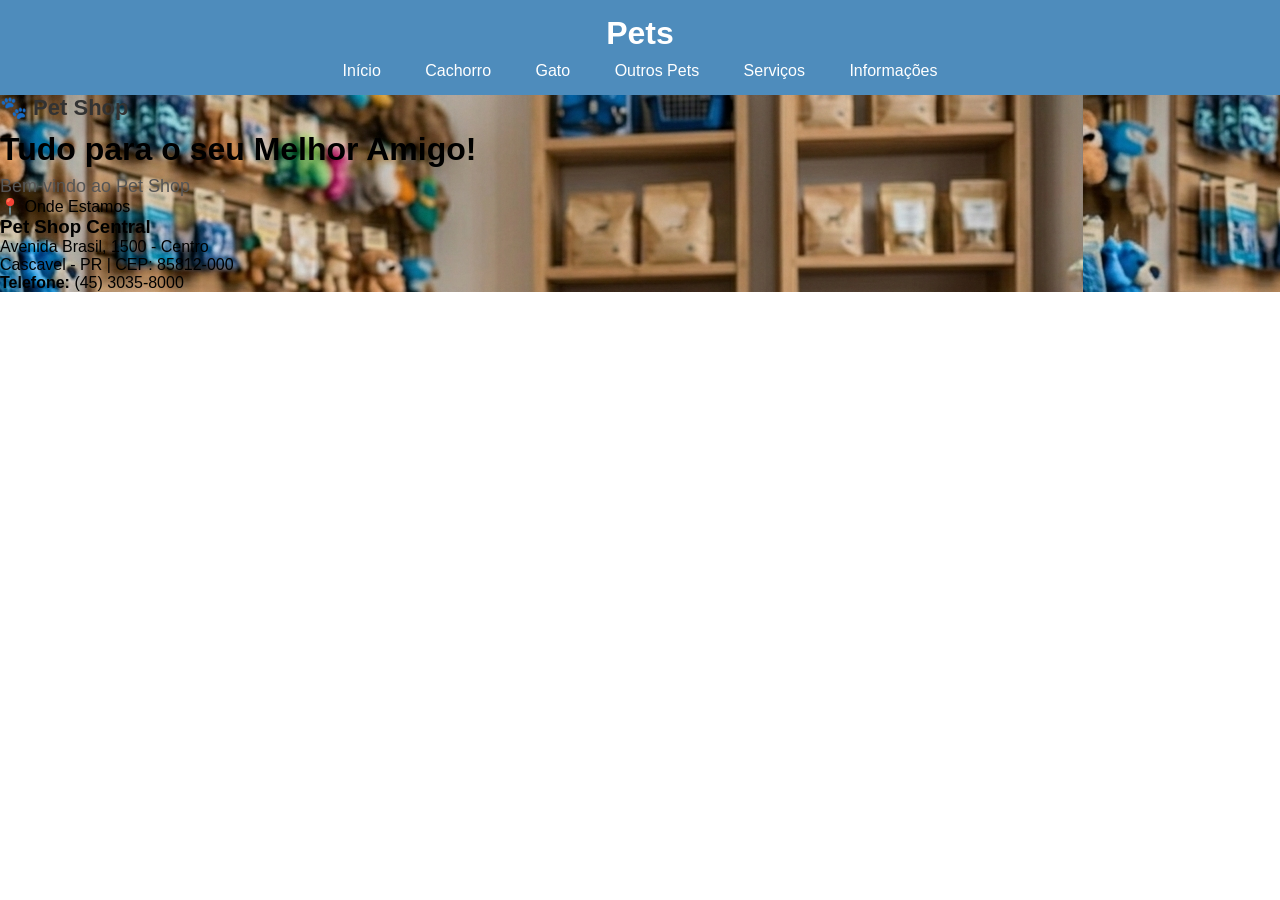
<file: index.html>
<!DOCTYPE html>
<html lang="pt-BR">
<head>
    <meta charset="UTF-8">
    <meta name="viewport" content="width=device-width, initial-scale=1.0">
    <title>Pets - Home</title>
    <link rel="stylesheet" href="style.css">
</head>
<body>

    <header id="cabecalho">
        <h1 id="titulo_cabecalho">Pets</h1>
        <nav>
            <a href="inicio.html">Início</a>
            <a href="cachorro.html">Cachorro</a>
            <a href="gato.html">Gato</a>
            <a href="outrospets.html">Outros Pets</a>
            <a href="serviços.html">Serviços</a>
            <a href="informações.html">Informações</a>
        </nav>
    </header>

    <div id="espaco_imagem" style="background-image: url('img/imagemINICIO.png');">
        
        <div id="caixa_texto">
            <h2 id="titulo_banner">🐾 Pet Shop</h2>
            <p id="subtitulo">Tudo para o seu Melhor Amigo!</p>
            <p id="boas_vindas">Bem-vindo ao Pet Shop</p>
        </div>

        <div id="caixa_endereco">
            <div id="mapa_falso">
                <span>📍 Onde Estamos</span>
            </div>
            
            <div id="dados_contato">
                <h3>Pet Shop Central</h3>
                <p>Avenida Brasil, 1500 - Centro</p>
                <p>Cascavel - PR | CEP: 85812-000</p>
                <p><strong>Telefone:</strong> (45) 3035-8000</p>
            </div>
        </div>

    </div>

</body>
</html>
</file>
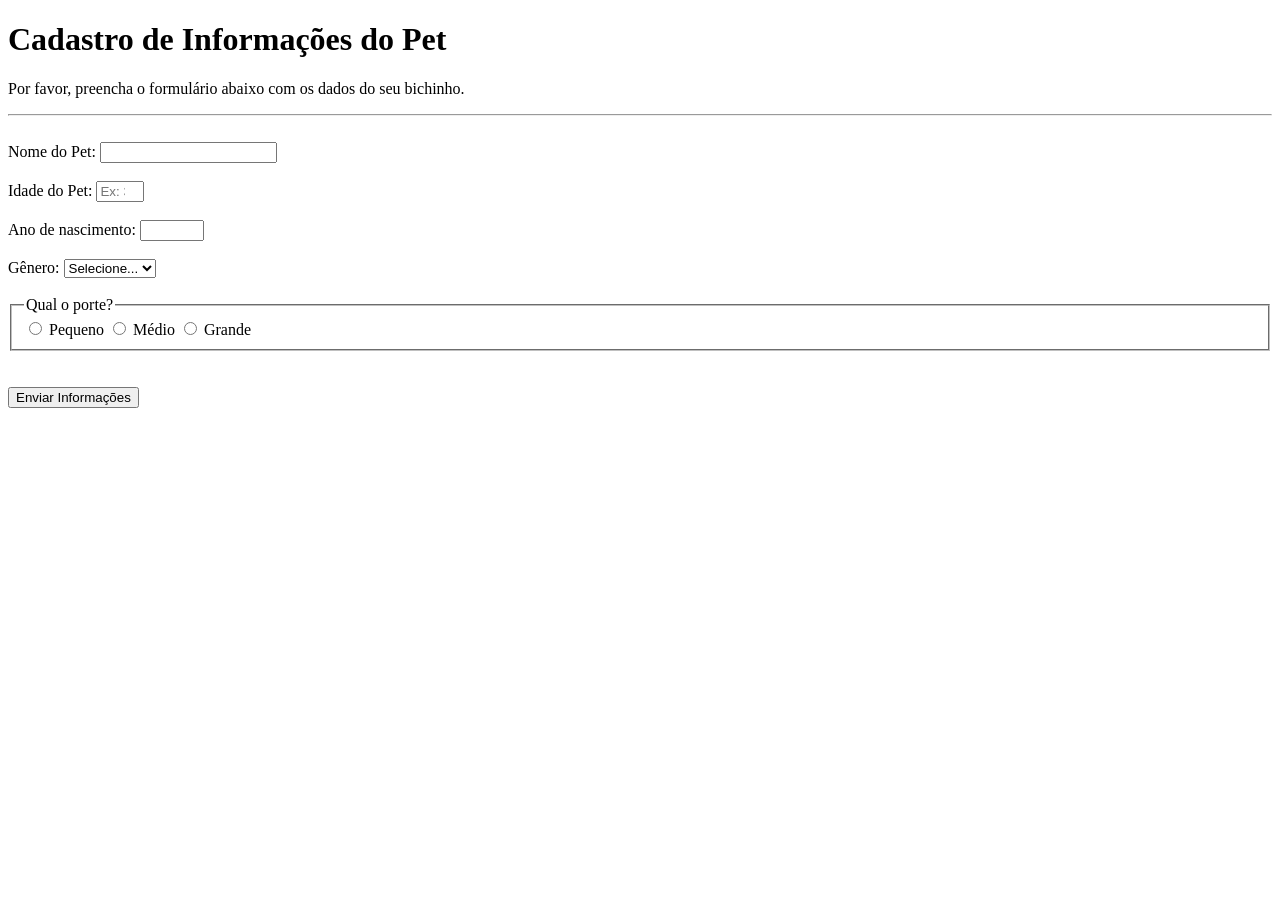
<file: formulario.html>
<!DOCTYPE html>
<html lang="pt-BR">
<head>
    <meta charset="UTF-8">
    <meta name="viewport" content="width=device-width, initial-scale=1.0">
    <title>Informações sobre seu Pet</title>
</head>

<body>
    <h1>Cadastro de Informações do Pet</h1>
    <p>Por favor, preencha o formulário abaixo com os dados do seu bichinho.</p>
    <hr> <br>
    
    <form action="" method="POST" autocomplete="off">
        
        <label for="nomepet">Nome do Pet:</label>
        <input type="text" name="nomepet" id="nomepet" minlength="3" maxlength="15" required> 
        <br><br>

        <label for="idade">Idade do Pet:</label>
        <input type="number" name="idade" id="idade" min="0" max="30" placeholder="Ex: 3" required>
        <br><br>

        <label for="ano">Ano de nascimento:</label>
        <input type="number" id="ano" name="ano" min="1900" max="2026">
        <br><br>

        <label for="genero">Gênero:</label>
        <select name="genero" id="genero" required>
            <option value="">Selecione...</option> 
            <option value="macho">Macho</option>
            <option value="femea">Fêmea</option>
        </select>
        <br><br>

        <fieldset>
            <legend>Qual o porte?</legend>
            
            <input type="radio" name="porte" id="porte-pequeno" value="pequeno">
            <label for="porte-pequeno">Pequeno</label>

            <input type="radio" name="porte" id="porte-medio" value="medio">
            <label for="porte-medio">Médio</label>

            <input type="radio" name="porte" id="porte-grande" value="grande">
            <label for="porte-grande">Grande</label>
        </fieldset>
        <br><br> 

        <button type="submit">Enviar Informações</button>

    </form>
</body>
</html>
</file>
<file: style.css>
/* Reset básico para limpar as margens do navegador */
* {
    margin: 0;
    padding: 0;
    box-sizing: border-box;
    font-family: Arial, sans-serif;
}

/* ===================================================
   ESTILO DA PARTE 1: Barra de Navegação (Do jeito de antes)
   =================================================== */
#cabecalho {
    background-color: #4e8cbc;
    color: white;
    text-align: center; 
    padding: 15px;      
}

#titulo_cabecalho {
    margin-bottom: 10px;
}

#cabecalho nav a {
    color: white;               
    text-decoration: none;      
    font-size: 16px;
    margin: 0 10px;             
    padding: 5px 10px;          
}

#cabecalho nav a:hover {
    background-color: #356b94;  /* Efeito de clique simples */
}


/* ===================================================
   ESTILO DA PARTE 2: Banner com Imagem (Embaixo do menu)
   =================================================== */
#banner {
    background-image: url('imageminicio.jpeg'); /* Sua foto aqui */
    background-size: cover;       
    background-position: center;  
    height: 80vh;                 /* Ocupa 80% da altura da tela (espaço bom abaixo do menu) */
    padding-top: 60px;            /* Espaço para a caixinha branca não colar no menu azul */
}

/* Caixinha branca com transparência na frente da foto */
#caixa_conteudo {
    background-color: rgba(255, 255, 255, 0.85); 
    width: 550px;                 
    margin: 0 auto;               /* Centraliza a caixinha na tela */
    padding: 35px;                
    text-align: center;           
    border-radius: 15px;          
}

/* Textos de dentro da caixinha branca */
#titulo_banner {
    font-size: 22px;
    color: #333333;
    margin-bottom: 10px;
}

#subtitulo {
    font-size: 32px;
    font-weight: bold;
    color: #000000;
    margin-bottom: 8px;
}

#boas_vindas {
    font-size: 18px;
    color: #555555;
}

#titulo_principal{
            color:white;
            background-color: #8B6F1E;
        }
 
.titulo_secundario{
     color:white;
     background-color: #2F4F2F;
}
</file>
